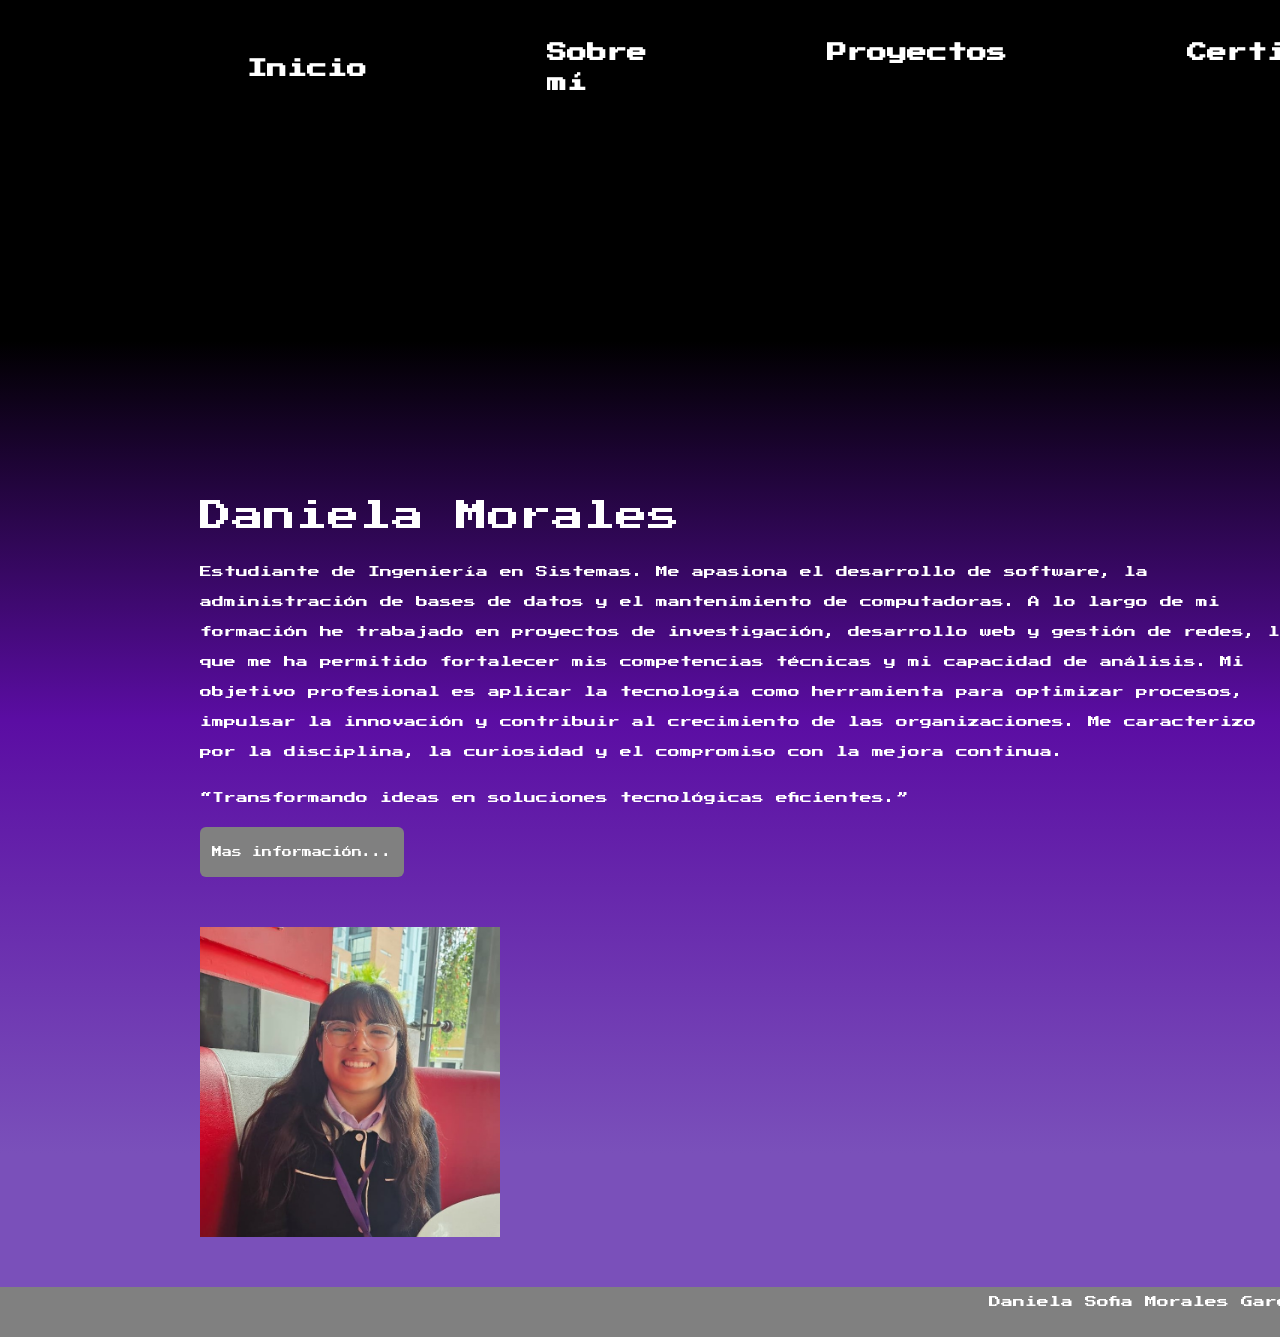
<file: index.html>
<!doctype html>
<html lang="en">
  <head>
    <!-- Required meta tags -->
    <meta charset="utf-8">
    <meta name="viewport" content="width=device-width, initial-scale=1">

    <!-- Bootstrap CSS -->
    <link href="https://cdn.jsdelivr.net/npm/bootstrap@5.0.2/dist/css/bootstrap.min.css" rel="stylesheet" integrity="sha384-EVSTQN3/azprG1Anm3QDgpJLIm9Nao0Yz1ztcQTwFspd3yD65VohhpuuCOmLASjC" crossorigin="anonymous">

    <title>Inicio</title>
    <link rel="stylesheet" href="css/normalize.css">
    <link rel="stylesheet" href="css/style.css">

    <link rel="preconnect" href="https://fonts.googleapis.com">
    <link rel="preconnect" href="https://fonts.gstatic.com" crossorigin>
    <link href="https://fonts.googleapis.com/css2?family=Press+Start+2P&display=swap" rel="stylesheet">
  </head>
  <body>
<header>
    <nav class="navbar navbar-expand-lg navbar-light">
        <div class="container-fluid">
            <a class="menu menu2" href="index.html">Inicio</a>
            <button class="navbar-toggler" type="button" data-bs-toggle="collapse" data-bs-target="#navbarNav" aria-controls="navbarNav" aria-expanded="false" aria-label="Toggle navigation">
            <span class="navbar-toggler-icon"></span>
            </button>
            <div class="collapse navbar-collapse menu3" id="navbarNav">
            <ul class="navbar-nav">
                <li class="nav-item">
                <a class="menu menu2 menu3" aria-current="page" href="otraspaginas/sobremi.html">Sobre mí</a>
                </li>
                <li class="nav-item">
                <a class="menu menu2 menu3" href="otraspaginas/proyectos.html">Proyectos</a>
                </li>
                <li class="nav-item">
                <a class="menu menu2 menu3" href="otraspaginas/certificaciones.html">Certificaciones</a>
                </li>
                <li class="nav-item">
                <a class="menu menu2 menu3" href="otraspaginas/competencias.html" tabindex="-1" aria-disabled="true">Competencias</a>
                </li>
                <li class="nav-item">
                <a class="menu menu2 menu3" href="otraspaginas/contacto.html" tabindex="-1" aria-disabled="true">Contacto</a>
                </li>
            </ul>
        </div>
    </div>
    </nav>
</header>
    <div class="div1">
      <img  class="mano" src="img/mano.png" alt="">
      <img class="cubo" src="img/cubo.png" alt="">

      <div class="info">
        <h1 class="nombre">Daniela Morales</h1>
        <div class="texto">
        <p>Estudiante de Ingeniería en Sistemas. Me apasiona el desarrollo de software, 
          la administración de bases de datos y el mantenimiento de computadoras. A lo largo de mi formación he trabajado en proyectos de investigación, 
          desarrollo web y gestión de redes, lo que me ha permitido fortalecer mis competencias técnicas y mi capacidad de análisis.
          Mi objetivo profesional es aplicar la tecnología como herramienta para optimizar procesos, impulsar la innovación y contribuir al crecimiento de las organizaciones.
          Me caracterizo por la disciplina, la curiosidad y el compromiso con la mejora continua.</p>
        <p>“Transformando ideas en soluciones tecnológicas eficientes.”</p>
          </div>
        <div class="d-grid gap-2 d-md-block">
        <button class="btn btn-primary boton" type="button" onclick="window.location.href='otraspaginas/sobremi.html'">Mas información...</button>
      
    </div>
      <img class="io" src="img/io.jpeg" alt="">
    </div>
    
    <footer class="pie"><p class="hh">Daniela Sofia Morales Garcia  Carnet 5090-26-1130</p></footer>
    <!-- Optional JavaScript; choose one of the two! -->

    <!-- Option 1: Bootstrap Bundle with Popper -->
    <script src="https://cdn.jsdelivr.net/npm/bootstrap@5.0.2/dist/js/bootstrap.bundle.min.js" integrity="sha384-MrcW6ZMFYlzcLA8Nl+NtUVF0sA7MsXsP1UyJoMp4YLEuNSfAP+JcXn/tWtIaxVXM" crossorigin="anonymous"></script>

    <!-- Option 2: Separate Popper and Bootstrap JS -->
    <script src="https://cdn.jsdelivr.net/npm/@popperjs/core@2.9.2/dist/umd/popper.min.js" integrity="sha384-IQsoLXl5PILFhosVNubq5LC7Qb9DXgDA9i+tQ8Zj3iwWAwPtgFTxbJ8NT4GN1R8p" crossorigin="anonymous"></script>
    <script src="https://cdn.jsdelivr.net/npm/bootstrap@5.0.2/dist/js/bootstrap.min.js" integrity="sha384-cVKIPhGWiC2Al4u+LWgxfKTRIcfu0JTxR+EQDz/bgldoEyl4H0zUF0QKbrJ0EcQF" crossorigin="anonymous"></script>
  </body>
</html>
</file>
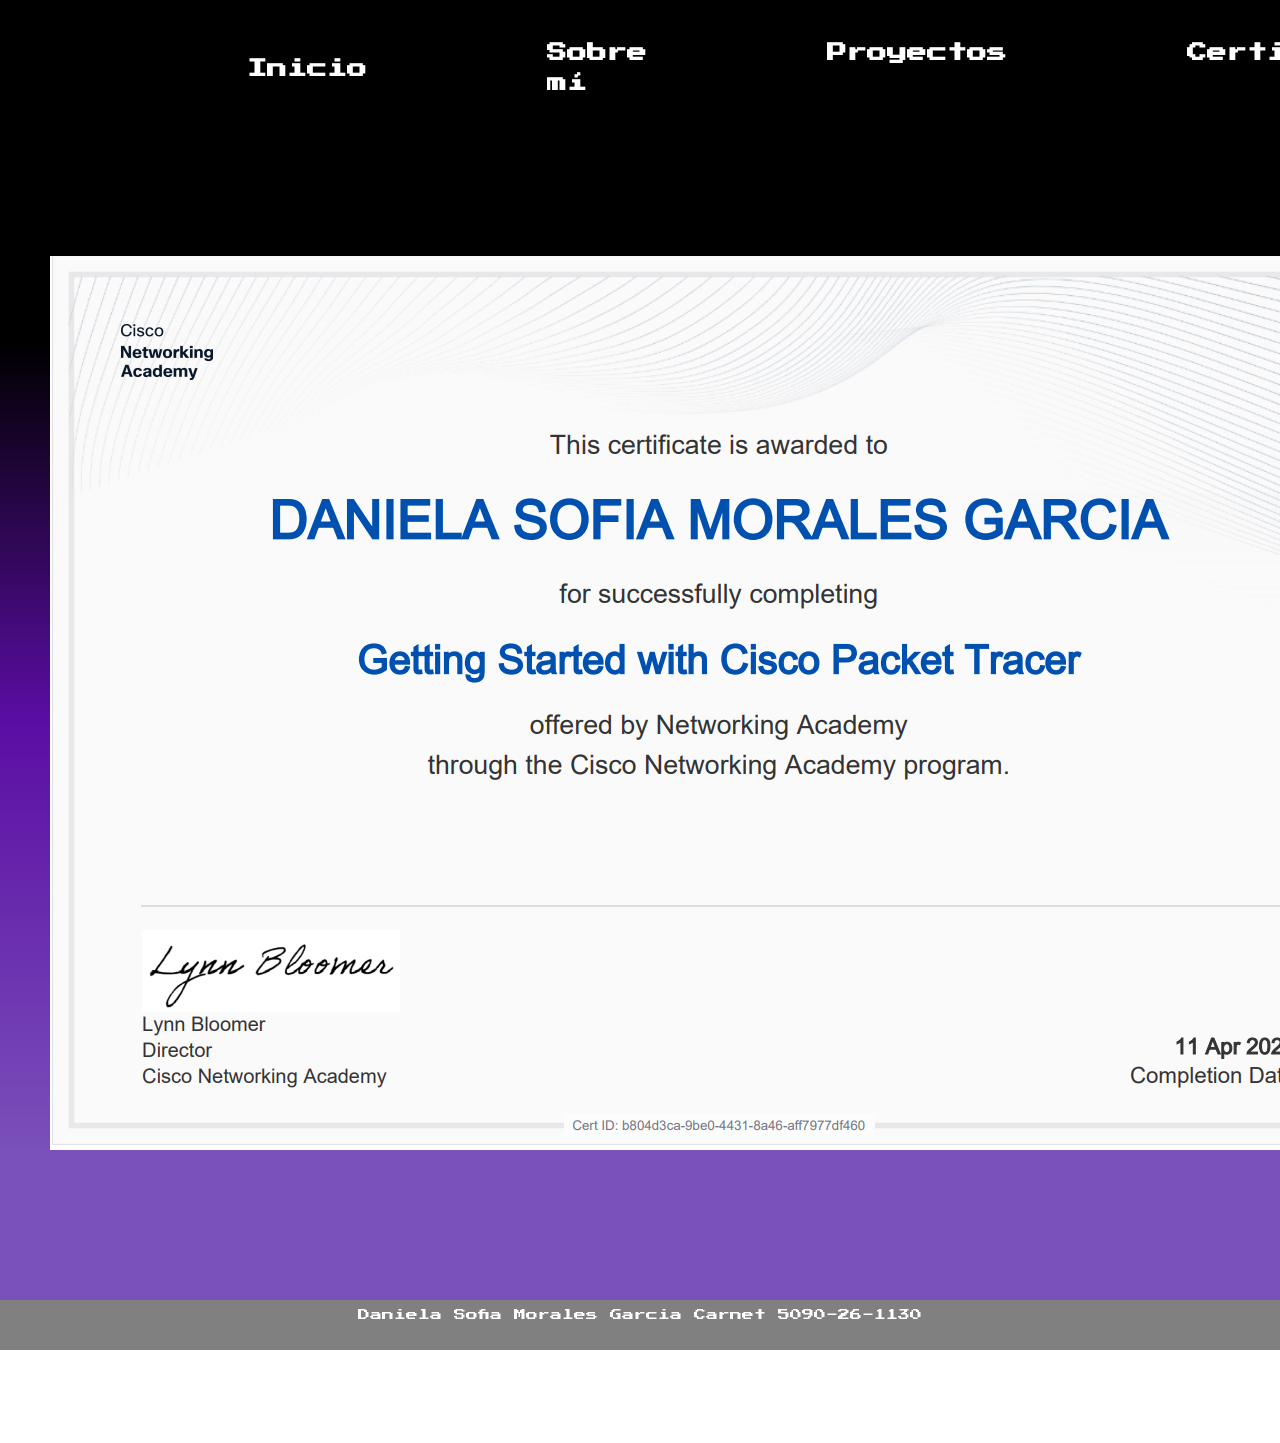
<file: otraspaginas/certificaciones.html>
<!doctype html>
<html lang="en">
  <head>
    <!-- Required meta tags -->
    <meta charset="utf-8">
    <meta name="viewport" content="width=device-width, initial-scale=1">

    <!-- Bootstrap CSS -->
    <link href="https://cdn.jsdelivr.net/npm/bootstrap@5.0.2/dist/css/bootstrap.min.css" rel="stylesheet" integrity="sha384-EVSTQN3/azprG1Anm3QDgpJLIm9Nao0Yz1ztcQTwFspd3yD65VohhpuuCOmLASjC" crossorigin="anonymous">

    <title>Certificaciones</title>
    <link rel="stylesheet" href="../css/normalize.css">
    <link rel="stylesheet" href="../css/style.css">

    <link rel="preconnect" href="https://fonts.googleapis.com">
    <link rel="preconnect" href="https://fonts.gstatic.com" crossorigin>
    <link href="https://fonts.googleapis.com/css2?family=Press+Start+2P&display=swap" rel="stylesheet">
  </head>
  <body class="body">
<header>
    <nav class="navbar navbar-expand-lg navbar-light">
        <div class="container-fluid">
            <a class="menu menu2" href="../index.html">Inicio</a>
            <button class="navbar-toggler" type="button" data-bs-toggle="collapse" data-bs-target="#navbarNav" aria-controls="navbarNav" aria-expanded="false" aria-label="Toggle navigation">
            <span class="navbar-toggler-icon"></span>
            </button>
            <div class="collapse navbar-collapse menu3" id="navbarNav">
            <ul class="navbar-nav">
                <li class="nav-item">
                <a class="menu menu2 menu3" aria-current="page" href="sobremi.html">Sobre mí</a>
                </li>
                <li class="nav-item">
                <a class="menu menu2 menu3" href="proyectos.html">Proyectos</a>
                </li>
                <li class="nav-item">
                <a class="menu menu2 menu3" href="certificaciones.html">Certificaciones</a>
                </li>
                <li class="nav-item">
                <a class="menu menu2 menu3" href="competencias.html" tabindex="-1" aria-disabled="true">Competencias</a>
                </li>
                <li class="nav-item">
                <a class="menu menu2 menu3" href="contacto.html" tabindex="-1" aria-disabled="true">Contacto</a>
                </li>
            </ul>
        </div>
    </div>
    </nav></header>

    <div class="div3">
        <img class="certi" src="../img/certificado.png" alt="">

        <div class="texto">
            <h1 class="nombre espa">Descripción del Certificado</h1>
            <p class="pp">Descubre Cisco Packet Tracer, nuestra innovadora herramienta de simulación y visualización de redes. Este laboratorio virtual te ofrece una forma interactiva 
            de practicar redes, IoT y ciberseguridad, ¡sin necesidad de hardware! Este curso te introduce al entorno de simulación de Cisco Packet Tracer. Aprende a usarlo 
            para visualizar y simular una red con ejemplos cotidianos. Practica tus habilidades con actividades interactivas en el laboratorio virtual y perfecciona tus capacidades
            para resolver problemas. Obtén valiosos consejos y buenas prácticas, y adquiere la confianza necesaria para usar esta potente herramienta en cursos posteriores o para tu propia práctica</p>
        </div>
    </div>
              <footer class="pie pi4"><p class="hh">Daniela Sofia Morales Garcia  Carnet 5090-26-1130</p></footer>

    <!-- Optional JavaScript; choose one of the two! -->

    <!-- Option 1: Bootstrap Bundle with Popper -->
    <script src="https://cdn.jsdelivr.net/npm/bootstrap@5.0.2/dist/js/bootstrap.bundle.min.js" integrity="sha384-MrcW6ZMFYlzcLA8Nl+NtUVF0sA7MsXsP1UyJoMp4YLEuNSfAP+JcXn/tWtIaxVXM" crossorigin="anonymous"></script>

    <!-- Option 2: Separate Popper and Bootstrap JS -->
    <script src="https://cdn.jsdelivr.net/npm/@popperjs/core@2.9.2/dist/umd/popper.min.js" integrity="sha384-IQsoLXl5PILFhosVNubq5LC7Qb9DXgDA9i+tQ8Zj3iwWAwPtgFTxbJ8NT4GN1R8p" crossorigin="anonymous"></script>
    <script src="https://cdn.jsdelivr.net/npm/bootstrap@5.0.2/dist/js/bootstrap.min.js" integrity="sha384-cVKIPhGWiC2Al4u+LWgxfKTRIcfu0JTxR+EQDz/bgldoEyl4H0zUF0QKbrJ0EcQF" crossorigin="anonymous"></script>
  </body>
</html>
</file>
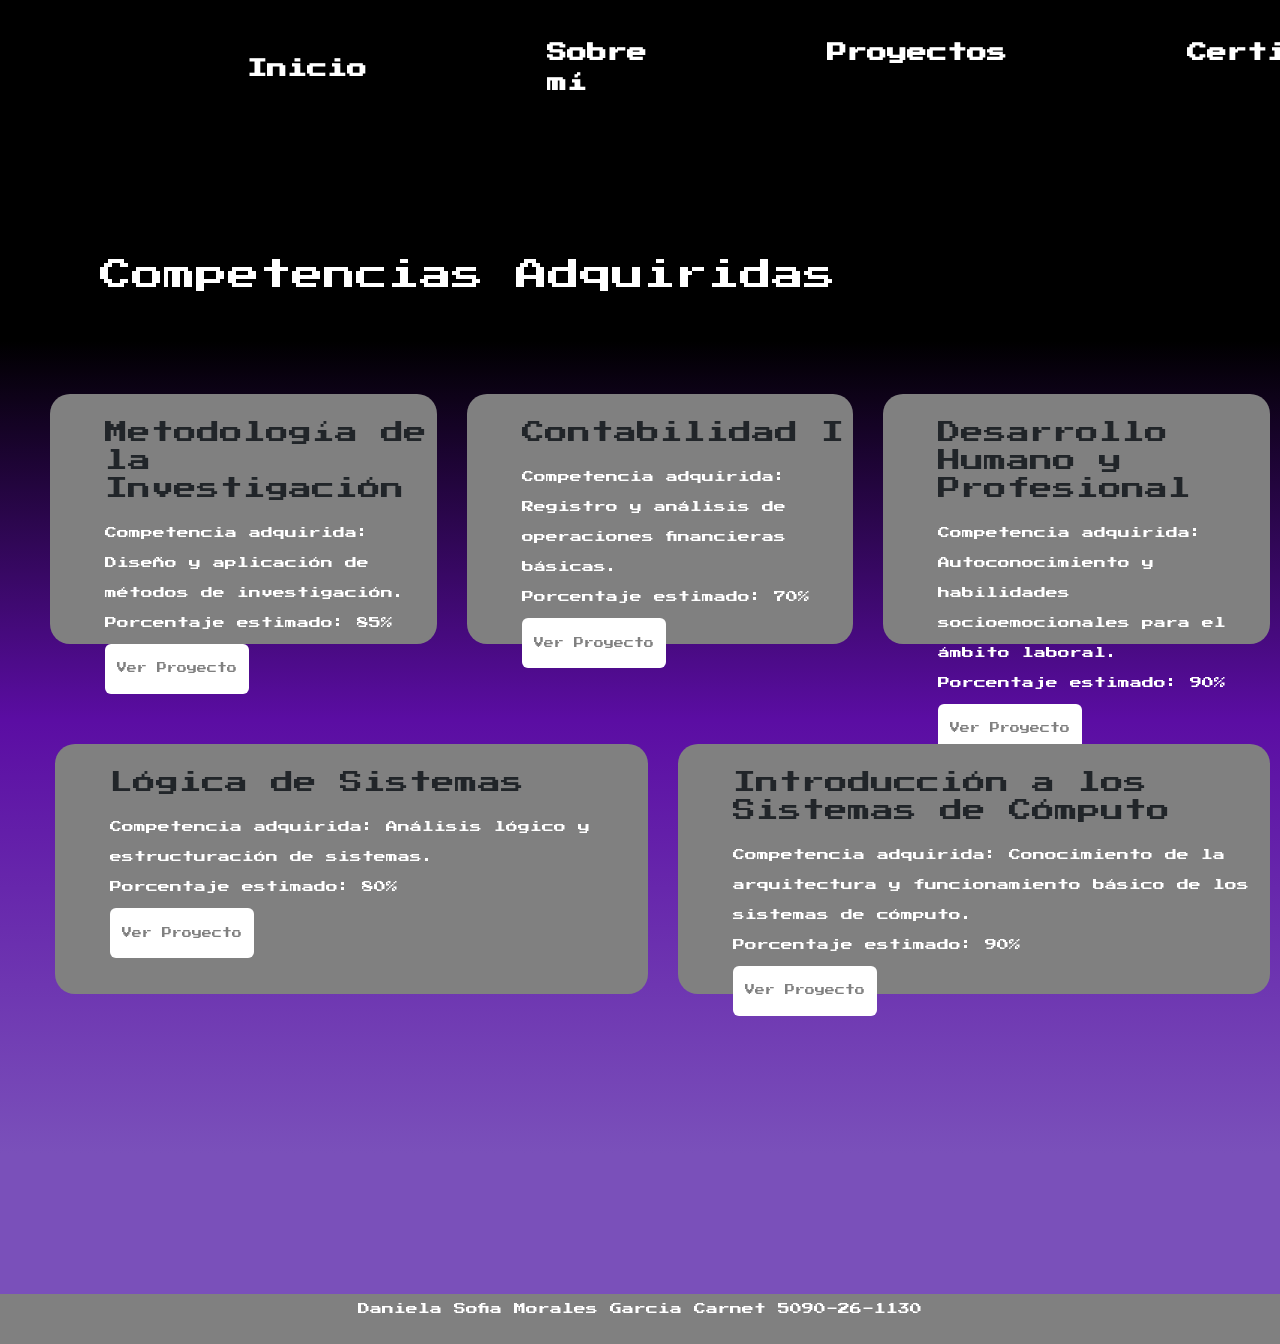
<file: otraspaginas/competencias.html>
<!doctype html>
<html lang="en">
  <head>
    <!-- Required meta tags -->
    <meta charset="utf-8">
    <meta name="viewport" content="width=device-width, initial-scale=1">

    <!-- Bootstrap CSS -->
    <link href="https://cdn.jsdelivr.net/npm/bootstrap@5.0.2/dist/css/bootstrap.min.css" rel="stylesheet" integrity="sha384-EVSTQN3/azprG1Anm3QDgpJLIm9Nao0Yz1ztcQTwFspd3yD65VohhpuuCOmLASjC" crossorigin="anonymous">

    <title>Competencias</title>
    <link rel="stylesheet" href="../css/normalize.css">
    <link rel="stylesheet" href="../css/style.css">

    <link rel="preconnect" href="https://fonts.googleapis.com">
    <link rel="preconnect" href="https://fonts.gstatic.com" crossorigin>
    <link href="https://fonts.googleapis.com/css2?family=Press+Start+2P&display=swap" rel="stylesheet">
  </head>
  <body class="body">
<header>
    <nav class="navbar navbar-expand-lg navbar-light">
        <div class="container-fluid">
            <a class="menu menu2" href="../index.html">Inicio</a>
            <button class="navbar-toggler" type="button" data-bs-toggle="collapse" data-bs-target="#navbarNav" aria-controls="navbarNav" aria-expanded="false" aria-label="Toggle navigation">
            <span class="navbar-toggler-icon"></span>
            </button>
            <div class="collapse navbar-collapse menu3" id="navbarNav">
            <ul class="navbar-nav">
                <li class="nav-item">
                <a class="menu menu2 menu3" aria-current="page" href="sobremi.html">Sobre mí</a>
                </li>
                <li class="nav-item">
                <a class="menu menu2 menu3" href="proyectos.html">Proyectos</a>
                </li>
                <li class="nav-item">
                <a class="menu menu2 menu3" href="certificaciones.html">Certificaciones</a>
                </li>
                <li class="nav-item">
                <a class="menu menu2 menu3" href="competencias.html" tabindex="-1" aria-disabled="true">Competencias</a>
                </li>
                <li class="nav-item">
                <a class="menu menu2 menu3" href="contacto.html" tabindex="-1" aria-disabled="true">Contacto</a>
                </li>
            </ul>
        </div>
    </div>
    </nav></header>

        <h1 class="nombre te1 t1">Competencias Adquiridas</h1>


        <div class="ua">
            <div class="meto">
                <div class="de">
                <h1 class="qq">Metodología de la Investigación</h1>
                <p>Competencia adquirida: Diseño y aplicación de métodos de investigación. 
                    <br>Porcentaje estimado: 85% </p>
                <div class="d-grid gap-2 d-md-block">
                    <button class="btn btn-primary boton b2" type="button" onclick="window.location.href='../proyectos/metodologia.html'">Ver Proyecto</button>
                </div>
                </div>
            </div>

            <div class="meto as">
                <div class="de">
                <h1 class="qq">Contabilidad I</h1>
                <p>Competencia adquirida: Registro y análisis de operaciones financieras básicas. 
                    <br>Porcentaje estimado: 70%  </p>
                <div class="d-grid gap-2 d-md-block">
                    <button class="btn btn-primary boton b2" type="button" onclick="window.location.href='../proyectos/contabilidad.html'">Ver Proyecto</button>
                </div>
                </div>
            </div>

            
            <div class="meto as">
                <div class="de">
                <h1 class="qq">Desarrollo Humano y Profesional</h1>
                <p>Competencia adquirida: Autoconocimiento y habilidades socioemocionales para el ámbito laboral. 
                    <br>Porcentaje estimado: 90% </p>
                <div class="d-grid gap-2 d-md-block">
                    <button class="btn btn-primary boton b2" type="button" onclick="window.location.href='../proyectos/desarrollo.html'">Ver Proyecto</button>
                </div>
                </div>
            </div>
    
        </div>

        <div class="ua ea">
            <div class="meto as">
                <div class="de">
                <h1 class="qq">Lógica de Sistemas</h1>
                    <p>Competencia adquirida: Análisis lógico y estructuración de sistemas. 
                    <br>Porcentaje estimado: 80%</p>
                <div class="d-grid gap-2 d-md-block">
                    <button class="btn btn-primary boton b2" type="button" onclick="window.location.href='../proyectos/logica.html'">Ver Proyecto</button>
                </div>
                </div>
            </div>

            <div class="meto as">
                <div class="de">
                <h1 class="qq">Introducción a los Sistemas de Cómputo </h1>
                    <p>Competencia adquirida: Conocimiento de la arquitectura y funcionamiento básico de los sistemas de cómputo. 
                    <br>Porcentaje estimado: 90% </p>
                <div class="d-grid gap-2 d-md-block">
                    <button class="btn btn-primary boton b2" type="button" onclick="window.location.href='../proyectos/introduccion.html'">Ver Proyecto</button>
                </div>
                </div>
            </div>
        </div>
              <footer class="pie pie5"><p class="hh">Daniela Sofia Morales Garcia  Carnet 5090-26-1130</p></footer>

    <!-- Optional JavaScript; choose one of the two! -->

    <!-- Option 1: Bootstrap Bundle with Popper -->
    <script src="https://cdn.jsdelivr.net/npm/bootstrap@5.0.2/dist/js/bootstrap.bundle.min.js" integrity="sha384-MrcW6ZMFYlzcLA8Nl+NtUVF0sA7MsXsP1UyJoMp4YLEuNSfAP+JcXn/tWtIaxVXM" crossorigin="anonymous"></script>

    <!-- Option 2: Separate Popper and Bootstrap JS -->
    <script src="https://cdn.jsdelivr.net/npm/@popperjs/core@2.9.2/dist/umd/popper.min.js" integrity="sha384-IQsoLXl5PILFhosVNubq5LC7Qb9DXgDA9i+tQ8Zj3iwWAwPtgFTxbJ8NT4GN1R8p" crossorigin="anonymous"></script>
    <script src="https://cdn.jsdelivr.net/npm/bootstrap@5.0.2/dist/js/bootstrap.min.js" integrity="sha384-cVKIPhGWiC2Al4u+LWgxfKTRIcfu0JTxR+EQDz/bgldoEyl4H0zUF0QKbrJ0EcQF" crossorigin="anonymous"></script>
  </body>
</html>
</file>
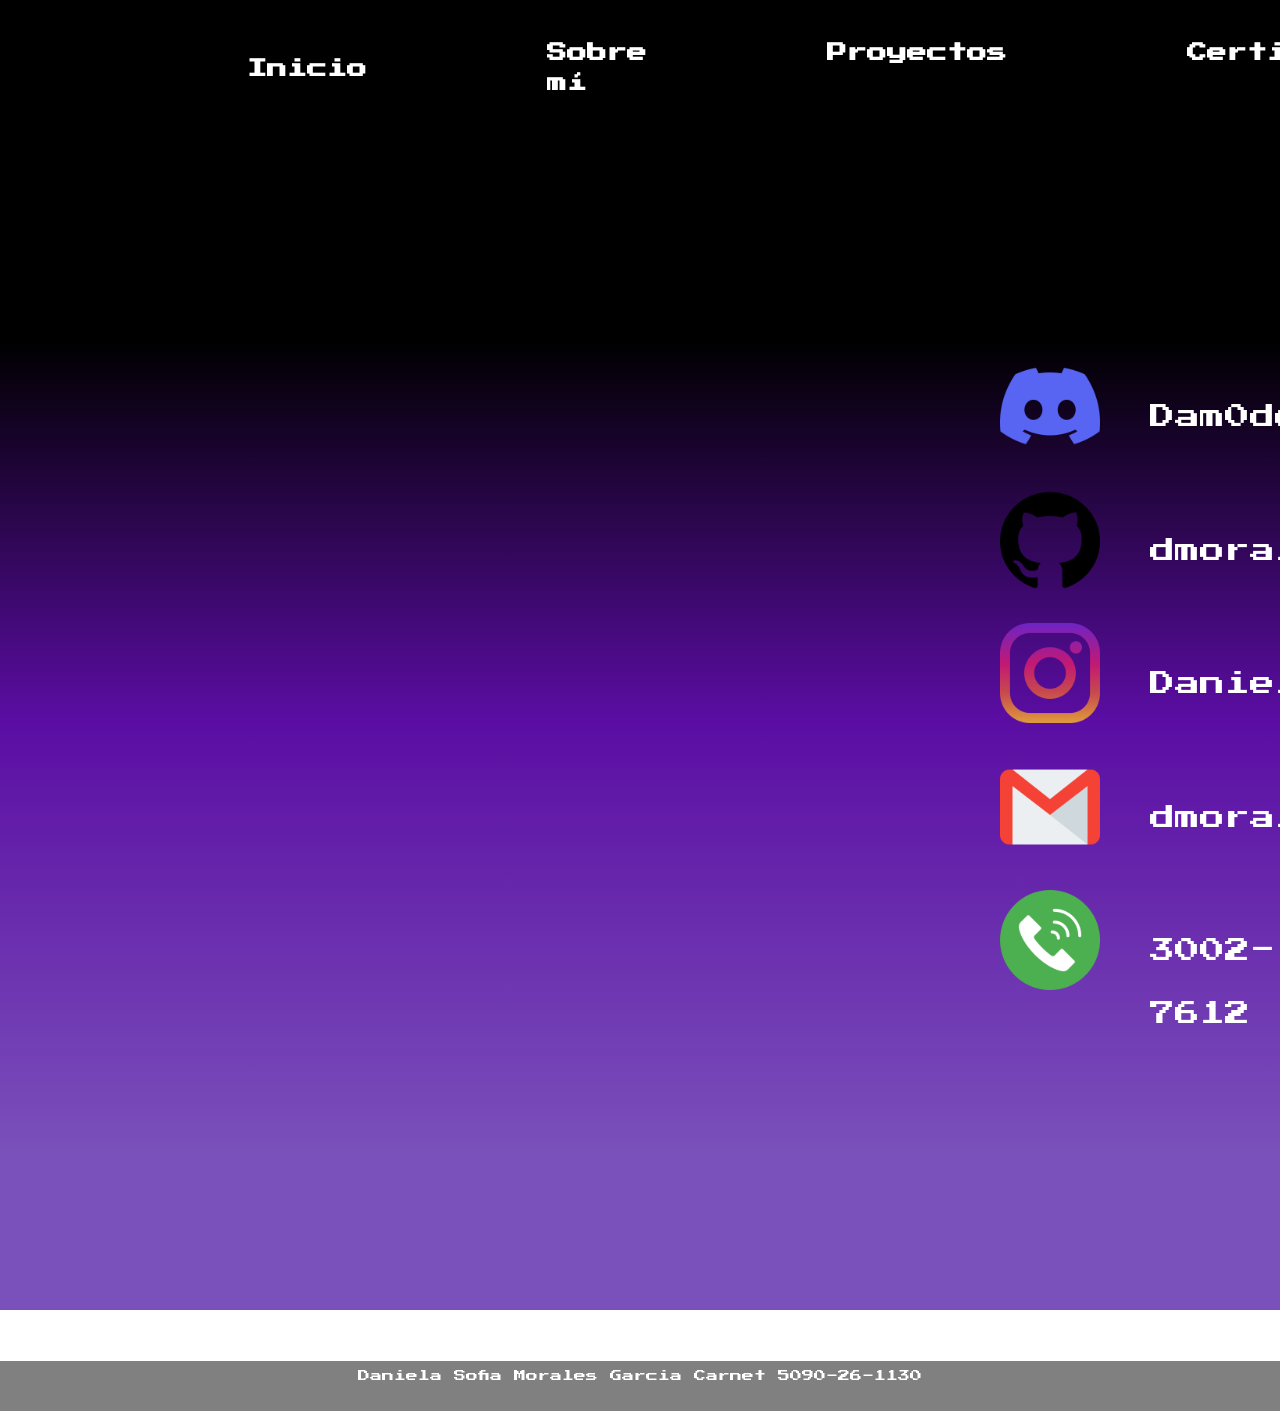
<file: otraspaginas/contacto.html>
<!doctype html>
<html lang="en">
  <head>
    <!-- Required meta tags -->
    <meta charset="utf-8">
    <meta name="viewport" content="width=device-width, initial-scale=1">

    <!-- Bootstrap CSS -->
    <link href="https://cdn.jsdelivr.net/npm/bootstrap@5.0.2/dist/css/bootstrap.min.css" rel="stylesheet" integrity="sha384-EVSTQN3/azprG1Anm3QDgpJLIm9Nao0Yz1ztcQTwFspd3yD65VohhpuuCOmLASjC" crossorigin="anonymous">

    <title>Contacto</title>
    <link rel="stylesheet" href="../css/normalize.css">
    <link rel="stylesheet" href="../css/style.css">

    <link rel="preconnect" href="https://fonts.googleapis.com">
    <link rel="preconnect" href="https://fonts.gstatic.com" crossorigin>
    <link href="https://fonts.googleapis.com/css2?family=Press+Start+2P&display=swap" rel="stylesheet">
  </head>
  <body class="body">
<header>
    <nav class="navbar navbar-expand-lg navbar-light">
        <div class="container-fluid">
            <a class="menu menu2" href="../index.html">Inicio</a>
            <button class="navbar-toggler" type="button" data-bs-toggle="collapse" data-bs-target="#navbarNav" aria-controls="navbarNav" aria-expanded="false" aria-label="Toggle navigation">
            <span class="navbar-toggler-icon"></span>
            </button>
            <div class="collapse navbar-collapse menu3" id="navbarNav">
            <ul class="navbar-nav">
                <li class="nav-item">
                <a class="menu menu2 menu3" aria-current="page" href="sobremi.html">Sobre mí</a>
                </li>
                <li class="nav-item">
                <a class="menu menu2 menu3" href="proyectos.html">Proyectos</a>
                </li>
                <li class="nav-item">
                <a class="menu menu2 menu3" href="certificaciones.html">Certificaciones</a>
                </li>
                <li class="nav-item">
                <a class="menu menu2 menu3" href="competencias.html" tabindex="-1" aria-disabled="true">Competencias</a>
                </li>
                <li class="nav-item">
                <a class="menu menu2 menu3" href="contacto.html" tabindex="-1" aria-disabled="true">Contacto</a>
                </li>
            </ul>
        </div>
    </div>
    </nav></header>
    <div class="aa">
        <div class="xd"><img class="ima" src="../img/di.png" alt=""> <p class="ppp">Dam0doga</p></div>
        <div class="xd"><img class="ima" src="../img/gi.png" alt=""><p class="ppp">dmoralesg41</p></div>
        <div class="xd"><img class="ima" src="../img/in.png" alt=""><p class="ppp">DanielaM</p></div>
        <div class="xd"><img class="ima" src="../img/gm.png" alt=""><p class="ppp">dmoralesg41@miumg.edu.gt</p></div>
        <div class="xd"><img class="ima" src="../img/po.png" alt=""><p class="ppp">3002-7612</p></div>
    </div>   
          <footer class="pie pie6"><p class="hh">Daniela Sofia Morales Garcia  Carnet 5090-26-1130</p></footer>

    <!-- Optional JavaScript; choose one of the two! -->

    <!-- Option 1: Bootstrap Bundle with Popper -->
    <script src="https://cdn.jsdelivr.net/npm/bootstrap@5.0.2/dist/js/bootstrap.bundle.min.js" integrity="sha384-MrcW6ZMFYlzcLA8Nl+NtUVF0sA7MsXsP1UyJoMp4YLEuNSfAP+JcXn/tWtIaxVXM" crossorigin="anonymous"></script>

    <!-- Option 2: Separate Popper and Bootstrap JS -->
    <script src="https://cdn.jsdelivr.net/npm/@popperjs/core@2.9.2/dist/umd/popper.min.js" integrity="sha384-IQsoLXl5PILFhosVNubq5LC7Qb9DXgDA9i+tQ8Zj3iwWAwPtgFTxbJ8NT4GN1R8p" crossorigin="anonymous"></script>
    <script src="https://cdn.jsdelivr.net/npm/bootstrap@5.0.2/dist/js/bootstrap.min.js" integrity="sha384-cVKIPhGWiC2Al4u+LWgxfKTRIcfu0JTxR+EQDz/bgldoEyl4H0zUF0QKbrJ0EcQF" crossorigin="anonymous"></script>
  </body>
</html>
</file>
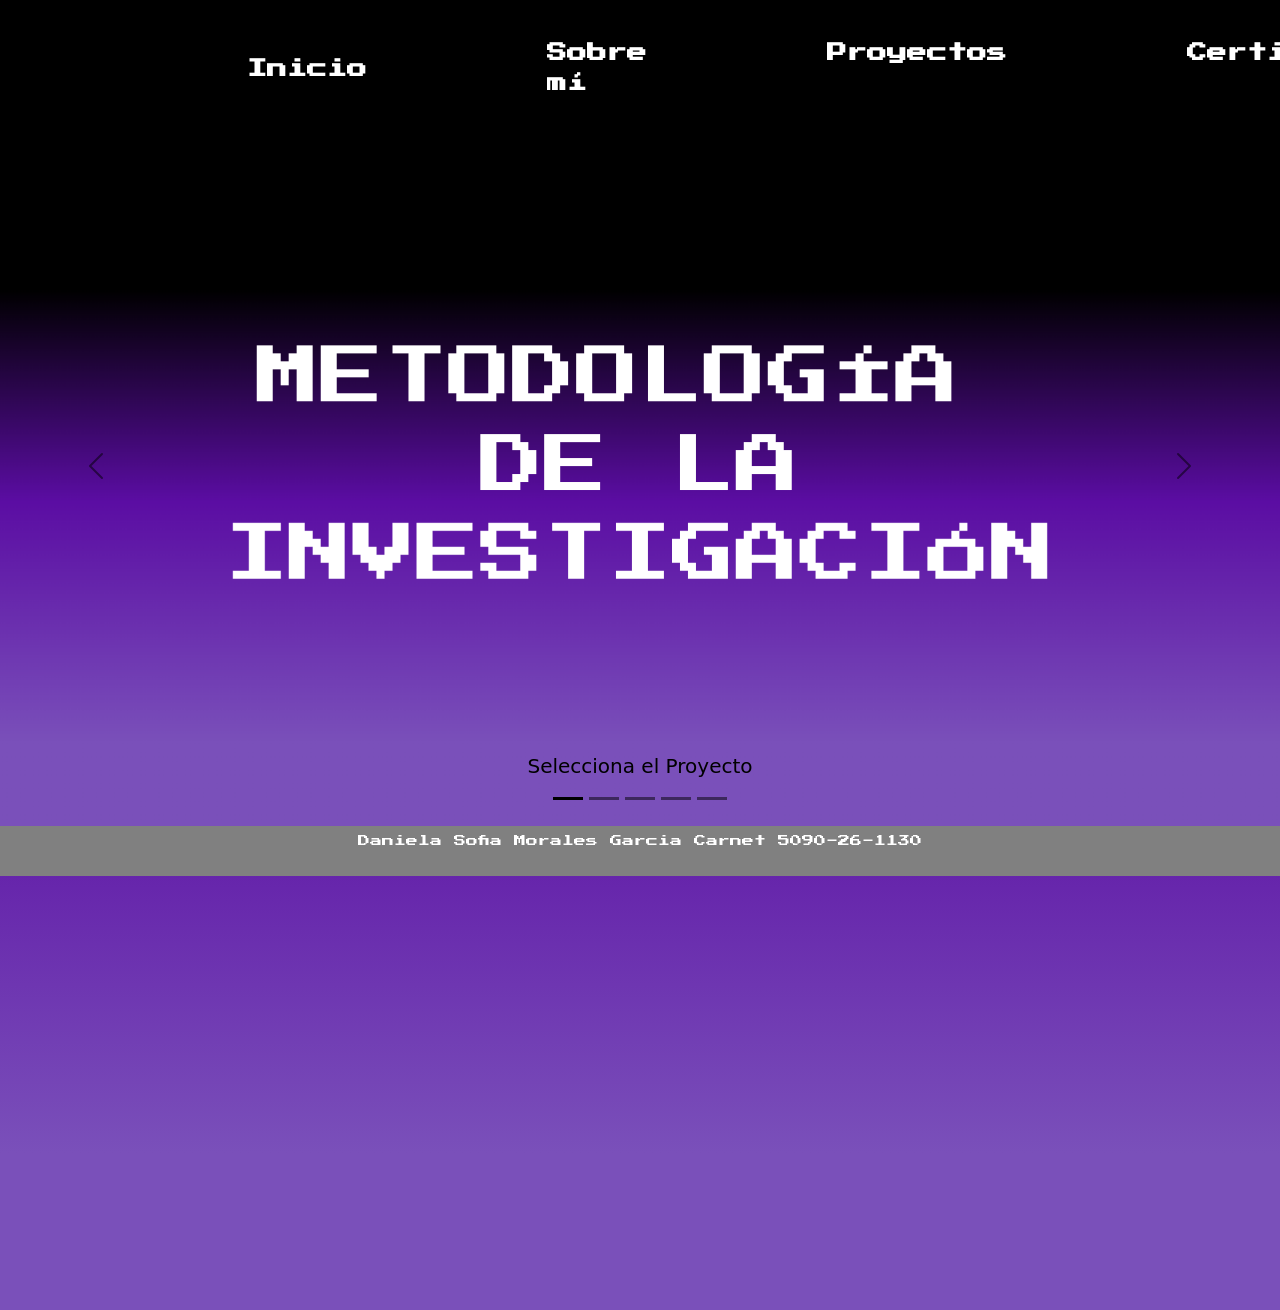
<file: otraspaginas/proyectos.html>
<!doctype html>
<html lang="en">
  <head>
    <!-- Required meta tags -->
    <meta charset="utf-8">
    <meta name="viewport" content="width=device-width, initial-scale=1">

    <!-- Bootstrap CSS -->
    <link href="https://cdn.jsdelivr.net/npm/bootstrap@5.0.2/dist/css/bootstrap.min.css" rel="stylesheet" integrity="sha384-EVSTQN3/azprG1Anm3QDgpJLIm9Nao0Yz1ztcQTwFspd3yD65VohhpuuCOmLASjC" crossorigin="anonymous">

    <title>Proyectos</title>
    <link rel="stylesheet" href="../css/normalize.css">
    <link rel="stylesheet" href="../css/style.css">

    <link rel="preconnect" href="https://fonts.googleapis.com">
    <link rel="preconnect" href="https://fonts.gstatic.com" crossorigin>
    <link href="https://fonts.googleapis.com/css2?family=Press+Start+2P&display=swap" rel="stylesheet">
  </head>
  <body class="body">
<header>
    <nav class="navbar navbar-expand-lg navbar-light">
        <div class="container-fluid">
            <a class="menu menu2" href="../index.html">Inicio</a>
            <button class="navbar-toggler" type="button" data-bs-toggle="collapse" data-bs-target="#navbarNav" aria-controls="navbarNav" aria-expanded="false" aria-label="Toggle navigation">
            <span class="navbar-toggler-icon"></span>
            </button>
            <div class="collapse navbar-collapse menu3" id="navbarNav">
            <ul class="navbar-nav">
                <li class="nav-item">
                <a class="menu menu2 menu3" aria-current="page" href="sobremi.html">Sobre mí</a>
                </li>
                <li class="nav-item">
                <a class="menu menu2 menu3" href="proyectos.html">Proyectos</a>
                </li>
                <li class="nav-item">
                <a class="menu menu2 menu3" href="certificaciones.html">Certificaciones</a>
                </li>
                <li class="nav-item">
                <a class="menu menu2 menu3" href="competencias.html" tabindex="-1" aria-disabled="true">Competencias</a>
                </li>
                <li class="nav-item">
                <a class="menu menu2 menu3" href="contacto.html" tabindex="-1" aria-disabled="true">Contacto</a>
                </li>
            </ul>
        </div>
    </div>
    </nav></header>


    <div id="carouselExampleDark" class="carousel carousel-dark slide" data-bs-ride="carousel">
  <div class="carousel-indicators">
    <button type="button" data-bs-target="#carouselExampleDark" data-bs-slide-to="0" class="active" aria-current="true" aria-label="Slide 1"></button>
    <button type="button" data-bs-target="#carouselExampleDark" data-bs-slide-to="1" aria-label="Slide 2"></button>
    <button type="button" data-bs-target="#carouselExampleDark" data-bs-slide-to="2" aria-label="Slide 3"></button>
    <button type="button" data-bs-target="#carouselExampleDark" data-bs-slide-to="3" aria-label="Slide 4"></button>
    <button type="button" data-bs-target="#carouselExampleDark" data-bs-slide-to="4" aria-label="Slide 5"></button>

  </div>

  <div class="carousel-inner">


    <div class="carousel-item active" data-bs-interval="10000">
      <a href="../proyectos/metodologia.html"><img src="../img/1.png" class="d-block w-100" alt="..."></a>
      <div class="carousel-caption d-none d-md-block">
        <h5>Selecciona el Proyecto</h5>
      </div>
    </div>

    <div class="carousel-item" data-bs-interval="2000">
      <a href="../proyectos/contabilidad.html"><img src="../img/2.png" class="d-block w-100" alt="..."></a>
      <div class="carousel-caption d-none d-md-block">
        <h5>Selecciona el Proyecto</h5>
      </div>
    </div>

    <div class="carousel-item">
      <a href="../proyectos/desarrollo.html"><img src="../img/3.png" class="d-block w-100" alt="..."></a>
      <div class="carousel-caption d-none d-md-block">
        <h5>Selecciona el Proyecto</h5>
      </div>
    </div>

    <div class="carousel-item">
      <a href="../proyectos/logica.html"><img src="../img/4.png" class="d-block w-100" alt="..."></a>
      <div class="carousel-caption d-none d-md-block">
        <h5>Selecciona el Proyecto</h5>
      </div>
    </div>

    <div class="carousel-item">
      <a href="../proyectos/introduccion.html"><img src="../img/5.png" class="d-block w-100" alt="..."></a>
      <div class="carousel-caption d-none d-md-block">
        <h5>Selecciona el Proyecto</h5>
      </div>
    </div>
  </div>
  <button class="carousel-control-prev" type="button" data-bs-target="#carouselExampleDark" data-bs-slide="prev">
    <span class="carousel-control-prev-icon" aria-hidden="true"></span>
    <span class="visually-hidden">Previous</span>
  </button>
  <button class="carousel-control-next" type="button" data-bs-target="#carouselExampleDark" data-bs-slide="next">
    <span class="carousel-control-next-icon" aria-hidden="true"></span>
    <span class="visually-hidden">Next</span>
  </button>
</div>
      <footer class="pie pie3"><p class="hh">Daniela Sofia Morales Garcia  Carnet 5090-26-1130</p></footer>

    <!-- Optional JavaScript; choose one of the two! -->

    <!-- Option 1: Bootstrap Bundle with Popper -->
    <script src="https://cdn.jsdelivr.net/npm/bootstrap@5.0.2/dist/js/bootstrap.bundle.min.js" integrity="sha384-MrcW6ZMFYlzcLA8Nl+NtUVF0sA7MsXsP1UyJoMp4YLEuNSfAP+JcXn/tWtIaxVXM" crossorigin="anonymous"></script>

    <!-- Option 2: Separate Popper and Bootstrap JS -->
    <script src="https://cdn.jsdelivr.net/npm/@popperjs/core@2.9.2/dist/umd/popper.min.js" integrity="sha384-IQsoLXl5PILFhosVNubq5LC7Qb9DXgDA9i+tQ8Zj3iwWAwPtgFTxbJ8NT4GN1R8p" crossorigin="anonymous"></script>
    <script src="https://cdn.jsdelivr.net/npm/bootstrap@5.0.2/dist/js/bootstrap.min.js" integrity="sha384-cVKIPhGWiC2Al4u+LWgxfKTRIcfu0JTxR+EQDz/bgldoEyl4H0zUF0QKbrJ0EcQF" crossorigin="anonymous"></script>
  </body>
</html>
</file>
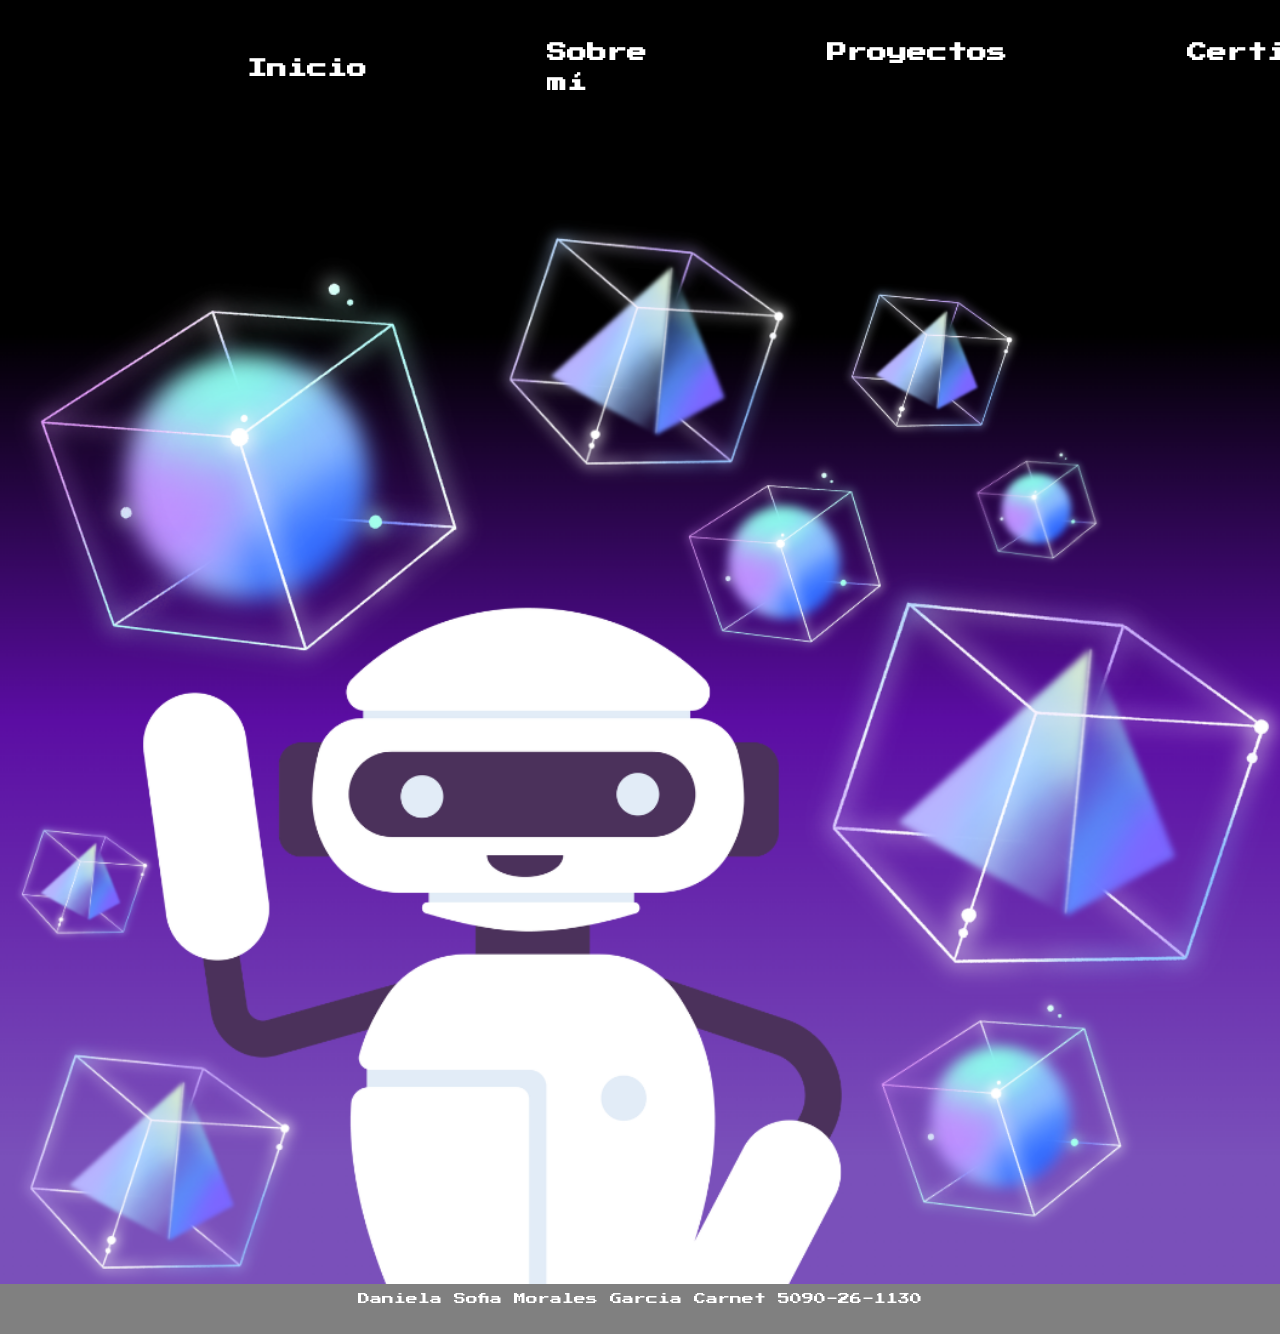
<file: otraspaginas/sobremi.html>
<!doctype html>
<html lang="en">
  <head>
    <!-- Required meta tags -->
    <meta charset="utf-8">
    <meta name="viewport" content="width=device-width, initial-scale=1">

    <!-- Bootstrap CSS -->
    <link href="https://cdn.jsdelivr.net/npm/bootstrap@5.0.2/dist/css/bootstrap.min.css" rel="stylesheet" integrity="sha384-EVSTQN3/azprG1Anm3QDgpJLIm9Nao0Yz1ztcQTwFspd3yD65VohhpuuCOmLASjC" crossorigin="anonymous">

    <title>Sobre mí</title>
    <link rel="stylesheet" href="../css/normalize.css">
    <link rel="stylesheet" href="../css/style.css">

    <link rel="preconnect" href="https://fonts.googleapis.com">
    <link rel="preconnect" href="https://fonts.gstatic.com" crossorigin>
    <link href="https://fonts.googleapis.com/css2?family=Press+Start+2P&display=swap" rel="stylesheet">
  </head>
  <body class="body2">
<header>
    <nav class="navbar navbar-expand-lg navbar-light">
        <div class="container-fluid">
            <a class="menu menu2" href="../index.html">Inicio</a>
            <button class="navbar-toggler" type="button" data-bs-toggle="collapse" data-bs-target="#navbarNav" aria-controls="navbarNav" aria-expanded="false" aria-label="Toggle navigation">
            <span class="navbar-toggler-icon"></span>
            </button>
            <div class="collapse navbar-collapse menu3" id="navbarNav">
            <ul class="navbar-nav">
                <li class="nav-item">
                <a class="menu menu2 menu3" aria-current="page" href="sobremi.html">Sobre mí</a>
                </li>
                <li class="nav-item">
                <a class="menu menu2 menu3" href="proyectos.html">Proyectos</a>
                </li>
                <li class="nav-item">
                <a class="menu menu2 menu3" href="certificaciones.html">Certificaciones</a>
                </li>
                <li class="nav-item">
                <a class="menu menu2 menu3" href="competencias.html" tabindex="-1" aria-disabled="true">Competencias</a>
                </li>
                <li class="nav-item">
                <a class="menu menu2 menu3" href="contacto.html" tabindex="-1" aria-disabled="true">Contacto</a>
                </li>
            </ul>
        </div>
    </div>
    </nav>
</header>
    <div class="texto texto1">
        <h1 class="nombre">Sobre mí</h1>
        <p> Estudiante de Ingeniería en Sistemas, con formación en áreas como programación, bases de datos, redes y mantenimiento de computadoras. 
            Me interesa especialmente el desarrollo web, la gestión de proyectos tecnológicos y la investigación aplicada a la innovación digital.
            A nivel académico, he participado en proyectos que integran teoría y práctica, fortaleciendo mi capacidad de análisis y resolución de 
            problemas.  <br> <br>Mis intereses se centran en la creación de soluciones tecnológicas que optimicen procesos y aporten valor a las organizaciones.
            Entre mis habilidades técnicas destaco el manejo de lenguajes de programación, modelado de bases de datos, lógica de sistemas y mantenimiento 
            de hardware. En cuanto a habilidades blandas, me caracterizo por el trabajo en equipo, la comunicación efectiva, la disciplina y la capacidad de adaptación.</p>
    </div>
      <footer class="pie pie2"><p class="hh">Daniela Sofia Morales Garcia  Carnet 5090-26-1130</p></footer>

    <!-- Optional JavaScript; choose one of the two! -->

    <!-- Option 1: Bootstrap Bundle with Popper -->
    <script src="https://cdn.jsdelivr.net/npm/bootstrap@5.0.2/dist/js/bootstrap.bundle.min.js" integrity="sha384-MrcW6ZMFYlzcLA8Nl+NtUVF0sA7MsXsP1UyJoMp4YLEuNSfAP+JcXn/tWtIaxVXM" crossorigin="anonymous"></script>

    <!-- Option 2: Separate Popper and Bootstrap JS -->
    <script src="https://cdn.jsdelivr.net/npm/@popperjs/core@2.9.2/dist/umd/popper.min.js" integrity="sha384-IQsoLXl5PILFhosVNubq5LC7Qb9DXgDA9i+tQ8Zj3iwWAwPtgFTxbJ8NT4GN1R8p" crossorigin="anonymous"></script>
    <script src="https://cdn.jsdelivr.net/npm/bootstrap@5.0.2/dist/js/bootstrap.min.js" integrity="sha384-cVKIPhGWiC2Al4u+LWgxfKTRIcfu0JTxR+EQDz/bgldoEyl4H0zUF0QKbrJ0EcQF" crossorigin="anonymous"></script>
  </body>
</html>
</file>
<file: css/style.css>
body{
    background: #7A50BA   ;
    background: linear-gradient(0deg, rgba(122, 80, 186, 1) 12%, rgba(91, 13, 163, 1) 45%, rgba(0, 0, 0, 1) 74%);
    background-repeat: no-repeat;
    height: 1310px;
}

.navbar{
    margin-left: 235px;
    background-color: none;
    font-family: "Press Start 2P", system-ui;
    font-weight: bolder;
}

.nav-item{
    margin-left: 180px;
}

.menu{
    font-size: 20px;
    color: #fff;
    text-decoration: none;
    margin-top: 32px;
}

.menu2:hover{
    transition: 0.3s;
    text-decoration: underline;
    color: #808080;
}

.menu3{
    margin-top: 30px;
}

.mano{
    margin-left: 1620px;
    margin-top: 50px;
    height: 550px;
}

.cubo{
    height: 450px;
    margin-left: 1700px;
    margin-top: 20px;
}

.cubo:hover{
    transition: 5s;
    transform: rotate(200deg);
}

.div1{
    display:inline-block
}

.info{
    margin-top: -700px;
    margin-left: 200px;
}

.nombre{
    font-family: "Press Start 2P", system-ui;
    color: #fff;
}

p{
    font-family: "Press Start 2P", system-ui;
    color: #fff;
    font-size: 10px;
    line-height: 2.5;
    font-size: 12px;
}


.boton{
    background-color: #808080;
    border: none;
    color: #fff;
    font-family: "Press Start 2P", system-ui;
    height: 50px;
    font-size: 10px;
    margin-top: 70px;
    text-decoration: none;
}

.texto{
    height: 200px;
    width: 1100px;

}

.boton:hover{
    transition: 0.5s;
    color: #808080;
    background-color: #fff;
}


.body2{
    background-image: url('../img/x.png');
    background-repeat: no-repeat;
    background-size: cover;
}

.texto1{
    margin-left: 1430px;
    margin-top: 400px;
}

.certi{
    margin-top: 150px;
    margin-left: 50px;
}

.div3{
    display: flex;
}

.espa{
    margin-top: 450px;
    margin-left: 50px;
}

.pp{
    margin-left: 50px;
}

.te1{
    margin-top: 80px;
    margin-left: 100px;
}

.ua{
    display: flex;
    margin-top: 100px;
    margin-left: 100px;
}

.meto{
    margin-left: -50px;
    margin-right: 10px;
    width: 800px;
    height: 250px;
    background-color: #808080;
    border: none;
    border-radius: 20px;
}

.b2{
    margin-top: -10px;
    background-color: #fff;
    color: #808080;
}

.boton:hover{
    transition: 0.5s;
    color: #fff;
    background-color: #c4c3c3;
}

.de{
    margin-left: 55px;
}

.as{
    margin-left: 20px;
}

.ea{
    margin-left: 35px;
}

.t1{
    margin-top: 150px;
}

.qq{
    font-family: "Press Start 2P", system-ui;   
    font-size: 23px;
    margin-top: 25px;
}

.ima{
    height: 100px;
    width: auto;
}

.xd{
    display: flex;
    margin-top: 25px;
}

.aa{
    margin-left: 1000px;
    margin-top: 250px;
}

.ppp{
    margin-top: 30px;
    font-size: 25px;
    margin-left: 50px;
}

.te{
    margin-top: 100px;
    margin-left: 100px;
}

.im{
    margin-top: 350px;
    margin-left: 100px;
}

.lo{
    display: flex;
}

.cc{
    width: 250px;
}

.ee{
    margin-left: 50px;
}

.ea{
    display: flex;
}

.vi{
    margin-left: 250px;
}

.q{
    margin-left: 800px;
}

.aaa{
    margin-top: 100px;
}

.eee{
    width: 550px;
}

.asaa{
    margin-left: 800px;
}

.po{
    margin-left: 30px;
}

.ll{
    margin-left: 800px;
}

.vv{
    width: 550px;
}

.lp{
    display: flex;
}

.obj{
    margin-left: 200px;
    margin-top: 100px;
}

.w{
  margin-top: 200px;  
}

.w2{
    margin-top: 300px
}

.pie{
    background-color: #808080;
    text-align: center;
    margin-top: 50px;
    height: 50px;
}

.io{
    width: 300px;
    margin-top: 50px;
}

.pie2{
    margin-top: 578px;
}

.pie3{
    margin-top: 0px;
}

.pi4{
    margin-top: 150px;
}

.pie5{
    margin-top: 300px;
}

.pie6{
    margin-top: 300px;
}

.pie01{
    margin-top: 100px;
}

.pie02{
    margin-top: 113px;
}
</file>
